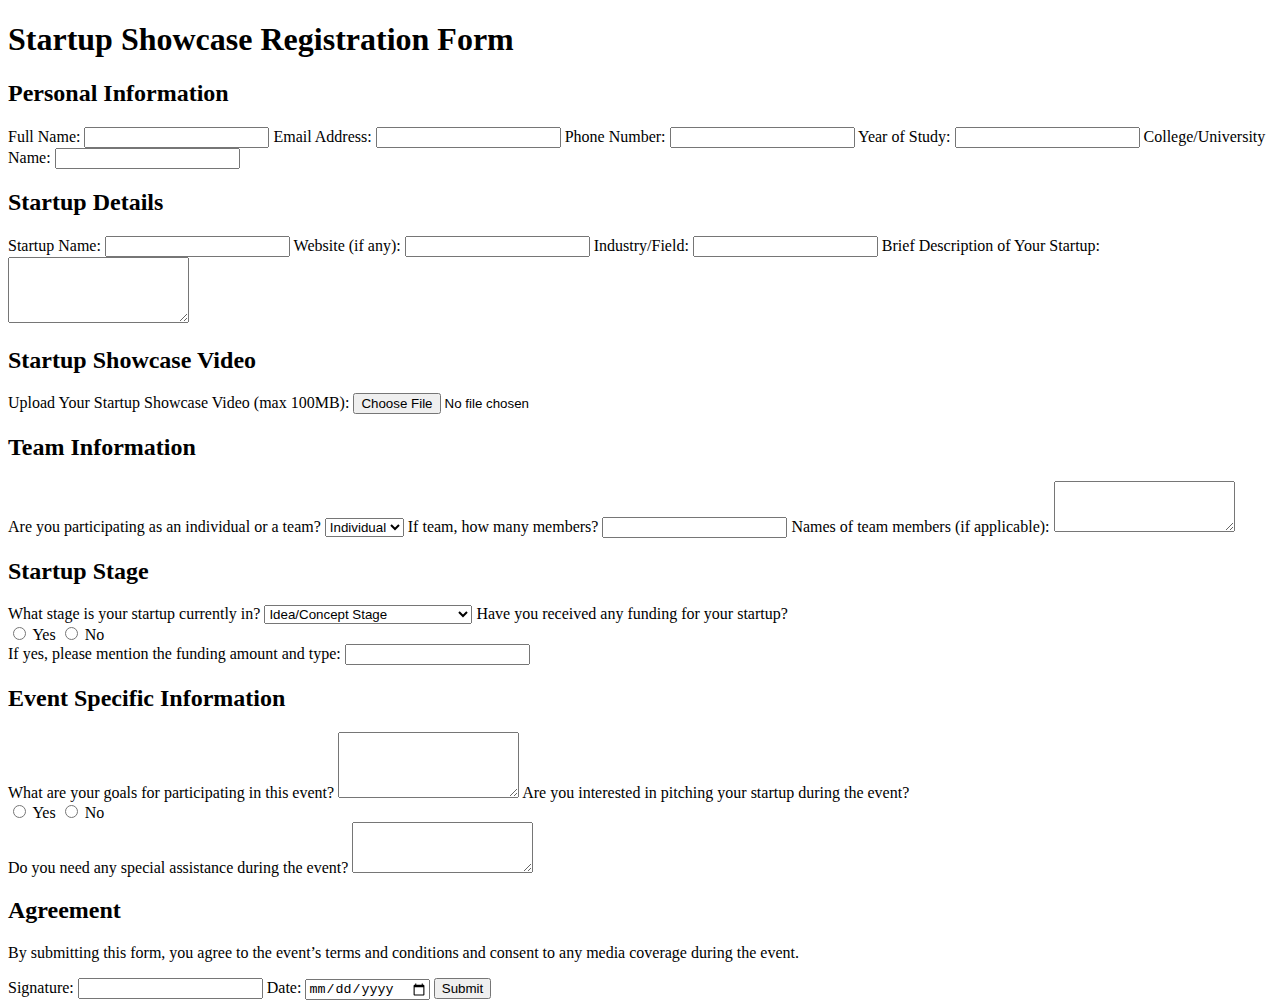
<file: registeration.html>
<!DOCTYPE html>
<html lang="en">
<head>
    <meta charset="UTF-8">
    <meta name="viewport" content="width=device-width, initial-scale=1.0">
    <meta http-equiv="X-UA-Compatible" content="IE=edge">
    <title>Startup Showcase Registration Form</title>
    

</head>



<body>

    <div class="container">
        <h1>Startup Showcase Registration Form</h1>
        <form action="#" method="POST" enctype="multipart/form-data">

            <h2>Personal Information</h2>
            <label for="name">Full Name:</label>
            <input type="text" id="name" name="name" required>

            <label for="email">Email Address:</label>
            <input type="email" id="email" name="email" required>

            <label for="phone">Phone Number:</label>
            <input type="tel" id="phone" name="phone" required>

            <label for="year">Year of Study:</label>
            <input type="text" id="year" name="year" required>

            <label for="college">College/University Name:</label>
            <input type="text" id="college" name="college" required>

            <h2>Startup Details</h2>
            <label for="startup-name">Startup Name:</label>
            <input type="text" id="startup-name" name="startup-name" required>

            <label for="website">Website (if any):</label>
            <input type="url" id="website" name="website">

            <label for="industry">Industry/Field:</label>
            <input type="text" id="industry" name="industry" required>

            <label for="description">Brief Description of Your Startup:</label>
            <textarea id="description" name="description" rows="4" required></textarea>

            <h2>Startup Showcase Video</h2>
            <label for="video">Upload Your Startup Showcase Video (max 100MB):</label>
            <input type="file" id="video" name="video" accept="video/*" required>

            <h2>Team Information</h2>
            <label>Are you participating as an individual or a team?</label>
            <select id="team" name="team" required>
                <option value="Individual">Individual</option>
                <option value="Team">Team</option>
            </select>

            <label for="members">If team, how many members?</label>
            <input type="number" id="members" name="members" min="1">

            <label for="team-names">Names of team members (if applicable):</label>
            <textarea id="team-names" name="team-names" rows="3"></textarea>

            <h2>Startup Stage</h2>
            <label for="stage">What stage is your startup currently in?</label>
            <select id="stage" name="stage" required>
                <option value="Idea">Idea/Concept Stage</option>
                <option value="MVP">MVP (Minimum Viable Product)</option>
                <option value="Growth">Early Growth</option>
                <option value="Scaling">Scaling</option>
            </select>

            <label>Have you received any funding for your startup?</label>
            <div>
                <input type="radio" id="funding-yes" name="funding" value="Yes">
                <label for="funding-yes">Yes</label>
                <input type="radio" id="funding-no" name="funding" value="No">
                <label for="funding-no">No</label>
            </div>

            <label for="funding-amount">If yes, please mention the funding amount and type:</label>
            <input type="text" id="funding-amount" name="funding-amount">

            <h2>Event Specific Information</h2>
            <label for="goals">What are your goals for participating in this event?</label>
            <textarea id="goals" name="goals" rows="4"></textarea>

            <label>Are you interested in pitching your startup during the event?</label>
            <div>
                <input type="radio" id="pitch-yes" name="pitch" value="Yes">
                <label for="pitch-yes">Yes</label>
                <input type="radio" id="pitch-no" name="pitch" value="No">
                <label for="pitch-no">No</label>
            </div>

            <label for="assistance">Do you need any special assistance during the event?</label>
            <textarea id="assistance" name="assistance" rows="3"></textarea>

            <h2>Agreement</h2>
            <p>By submitting this form, you agree to the event’s terms and conditions and consent to any media coverage during the event.</p>
            <label for="signature">Signature:</label>
            <input type="text" id="signature" name="signature" required>

            <label for="date">Date:</label>
            <input type="date" id="date" name="date" required>

            <button type="submit">Submit</button>

        </form>
    </div>

</body>
</html>
</file>
